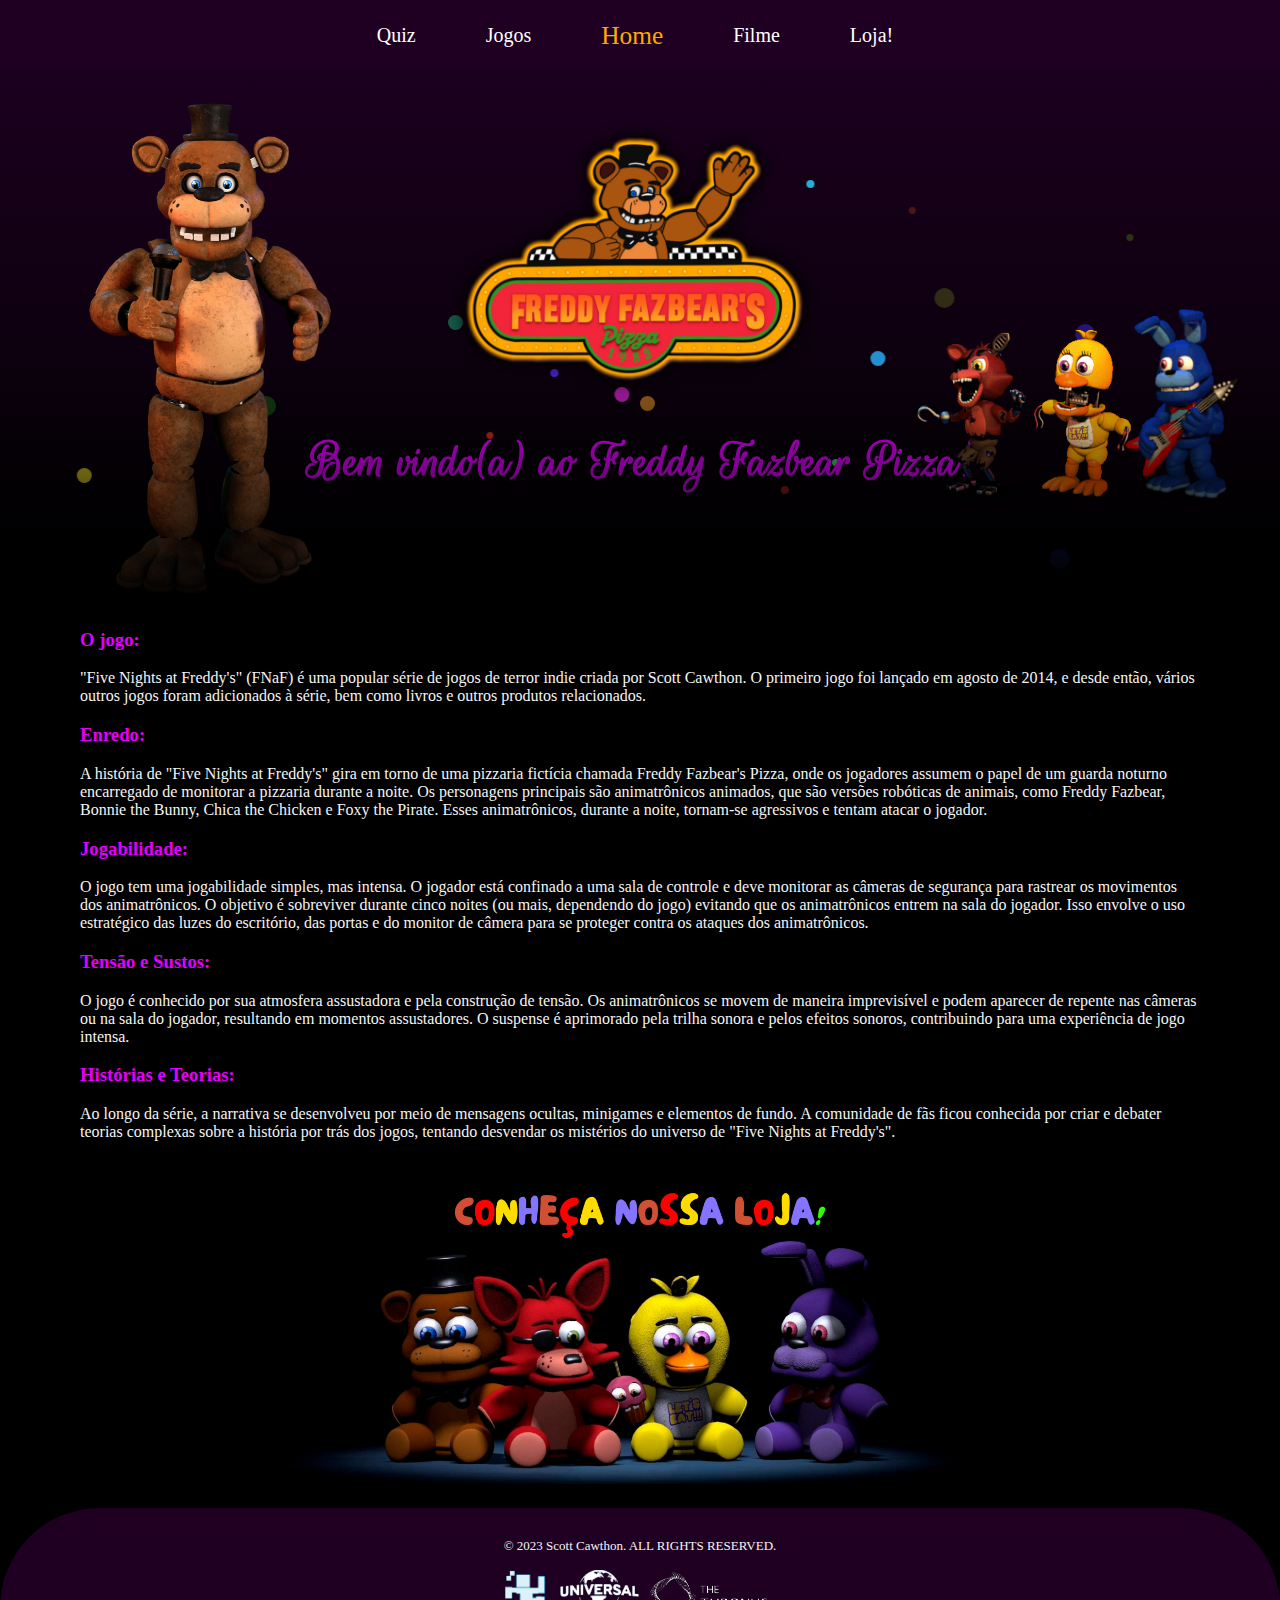
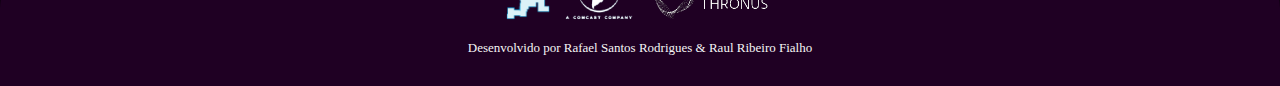
<file: index.html>
<!DOCTYPE html>
<html lang="pt-br">
<head>
    <meta charset="UTF-8">
    <title>Home</title>
    <link rel="stylesheet" href="style.css">
    <link rel="stylesheet" href="particles.css">
    <link rel="stylesheet" href="glitch.css">
    <link rel="shortcut icon" href="midias/icon.png" type="image/x-icon">
</head>

<header>
    <nav> 
        <div class="shake"><a href="quiz.html" id="glitch">Quiz</div></a>
        <div class="shake"><a href="jogos.html" id="glitch">Jogos</div></a>
        <div class="shake"><a href="index.html" id="active">Home</div></a>
        <div class="shake"><a href="filme.html" id="glitch">Filme</div></a>
        <div class="shake"><a href="loja.html" id="glitch">Loja!</div></a>
    </nav>
</header>

<body>
    <div class="blur-mask">
        <div id="particle-container">
            <div class="particle"></div>
            <div class="particle"></div>
            <div class="particle"></div>
            <div class="particle"></div>
            <div class="particle"></div>
            <div class="particle"></div>
            <div class="particle"></div>
            <div class="particle"></div>
            <div class="particle"></div>
            <div class="particle"></div>
            <div class="particle"></div>
            <div class="particle"></div>
            <div class="particle"></div>
            <div class="particle"></div>
            <div class="particle"></div>
            <div class="particle"></div>
            <div class="particle"></div>
            <div class="particle"></div>
            <div class="particle"></div>
            <div class="particle"></div>
            <div class="particle"></div>
            <div class="particle"></div>
            <div class="particle"></div>
            <div class="particle"></div>
            <div class="particle"></div>
            <div class="particle"></div>
            <div class="particle"></div>
            <div class="particle"></div>
            <div class="particle"></div>
            <div class="particle"></div>
        </div>
    
        <div align="center" id="home">
            <img src="midias/letreiro.png" height="300px" id="lethome"> 
            <h1 id="bemvindo">Bem vindo(a) ao Freddy Fazbear Pizza!</h1>
            <img src="midias/bonniedance.gif" height="200px" id="bonniedance">
            <img src="midias/helpydance.gif" height="200px" id="helpydance">
            <img src="midias/foxydance.gif" height="230px" id="foxydance">
            <img src="midias/freddy.webp" height="500px" id="freddy">
        </div>
    </div>

    <div id="conthome">
        <h3>O jogo:</h3>
        <p>"Five Nights at Freddy's" (FNaF) é uma popular série de jogos de terror indie criada por Scott Cawthon. O primeiro jogo foi lançado em agosto de 2014, e desde então, vários outros jogos foram adicionados à série, bem como livros e outros produtos relacionados.</p>
    
        <h3>Enredo:</h3>
        <p>A história de "Five Nights at Freddy's" gira em torno de uma pizzaria fictícia chamada Freddy Fazbear's Pizza, onde os jogadores assumem o papel de um guarda noturno encarregado de monitorar a pizzaria durante a noite. Os personagens principais são animatrônicos animados, que são versões robóticas de animais, como Freddy Fazbear, Bonnie the Bunny, Chica the Chicken e Foxy the Pirate. Esses animatrônicos, durante a noite, tornam-se agressivos e tentam atacar o jogador.</p>
    
        <h3>Jogabilidade:</h3>
        <p>O jogo tem uma jogabilidade simples, mas intensa. O jogador está confinado a uma sala de controle e deve monitorar as câmeras de segurança para rastrear os movimentos dos animatrônicos. O objetivo é sobreviver durante cinco noites (ou mais, dependendo do jogo) evitando que os animatrônicos entrem na sala do jogador. Isso envolve o uso estratégico das luzes do escritório, das portas e do monitor de câmera para se proteger contra os ataques dos animatrônicos.</p>
    
        <h3>Tensão e Sustos:</h3>
        <p>O jogo é conhecido por sua atmosfera assustadora e pela construção de tensão. Os animatrônicos se movem de maneira imprevisível e podem aparecer de repente nas câmeras ou na sala do jogador, resultando em momentos assustadores. O suspense é aprimorado pela trilha sonora e pelos efeitos sonoros, contribuindo para uma experiência de jogo intensa.</p>
    
        <h3>Histórias e Teorias:</h3>
        <p>Ao longo da série, a narrativa se desenvolveu por meio de mensagens ocultas, minigames e elementos de fundo. A comunidade de fãs ficou conhecida por criar e debater teorias complexas sobre a história por trás dos jogos, tentando desvendar os mistérios do universo de "Five Nights at Freddy's".</p>    
        <a href="loja.html"><img src="midias/cute.png" width="100%"></a>
    </div>
</body>

<footer>
    © 2023 Scott Cawthon. ALL RIGHTS RESERVED.<br><br>
    <img src="midias/scott.webp" height="50px"> &nbsp <img src="midias/universal.png" height="50px"> &nbsp <img src="midias/thronus.png" height="50px"><br><br>
    Desenvolvido por Rafael Santos Rodrigues & Raul Ribeiro Fialho
</footer>

</html>
<script src="script.js"></script>
</file>
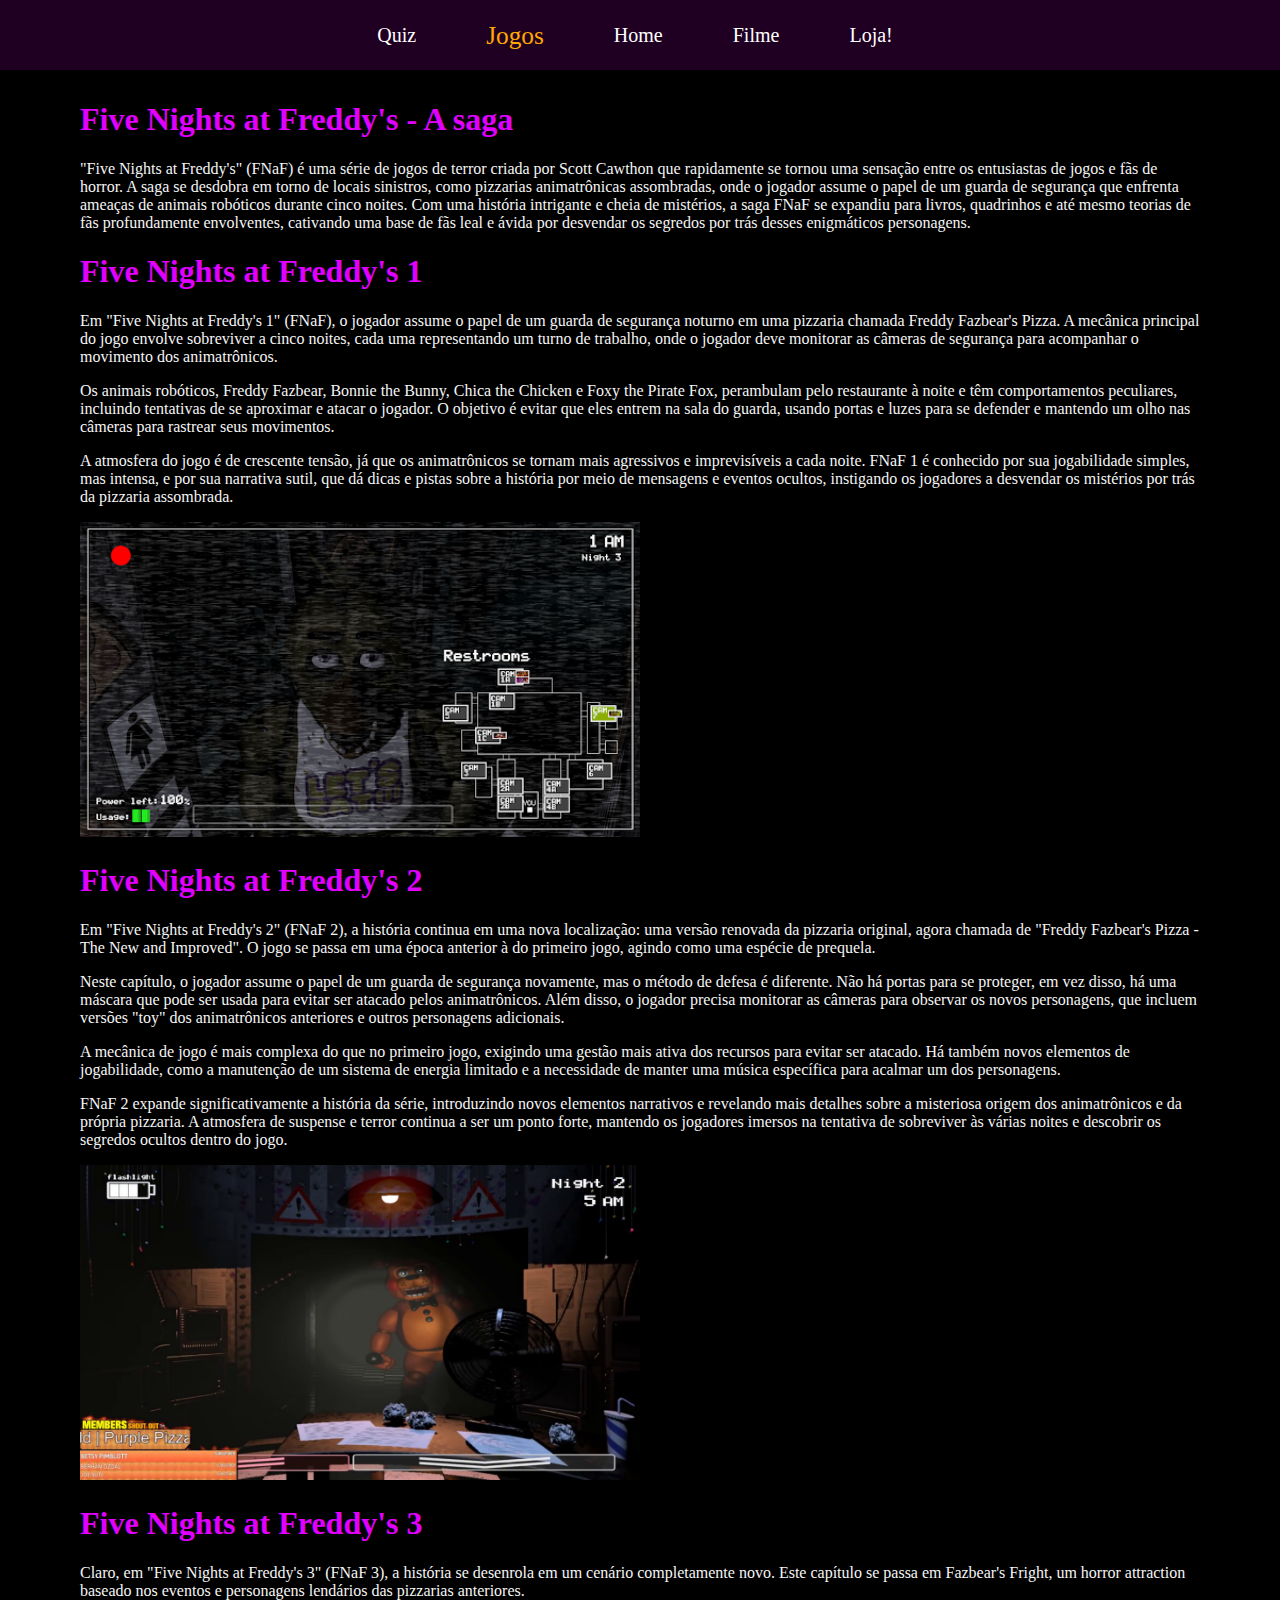
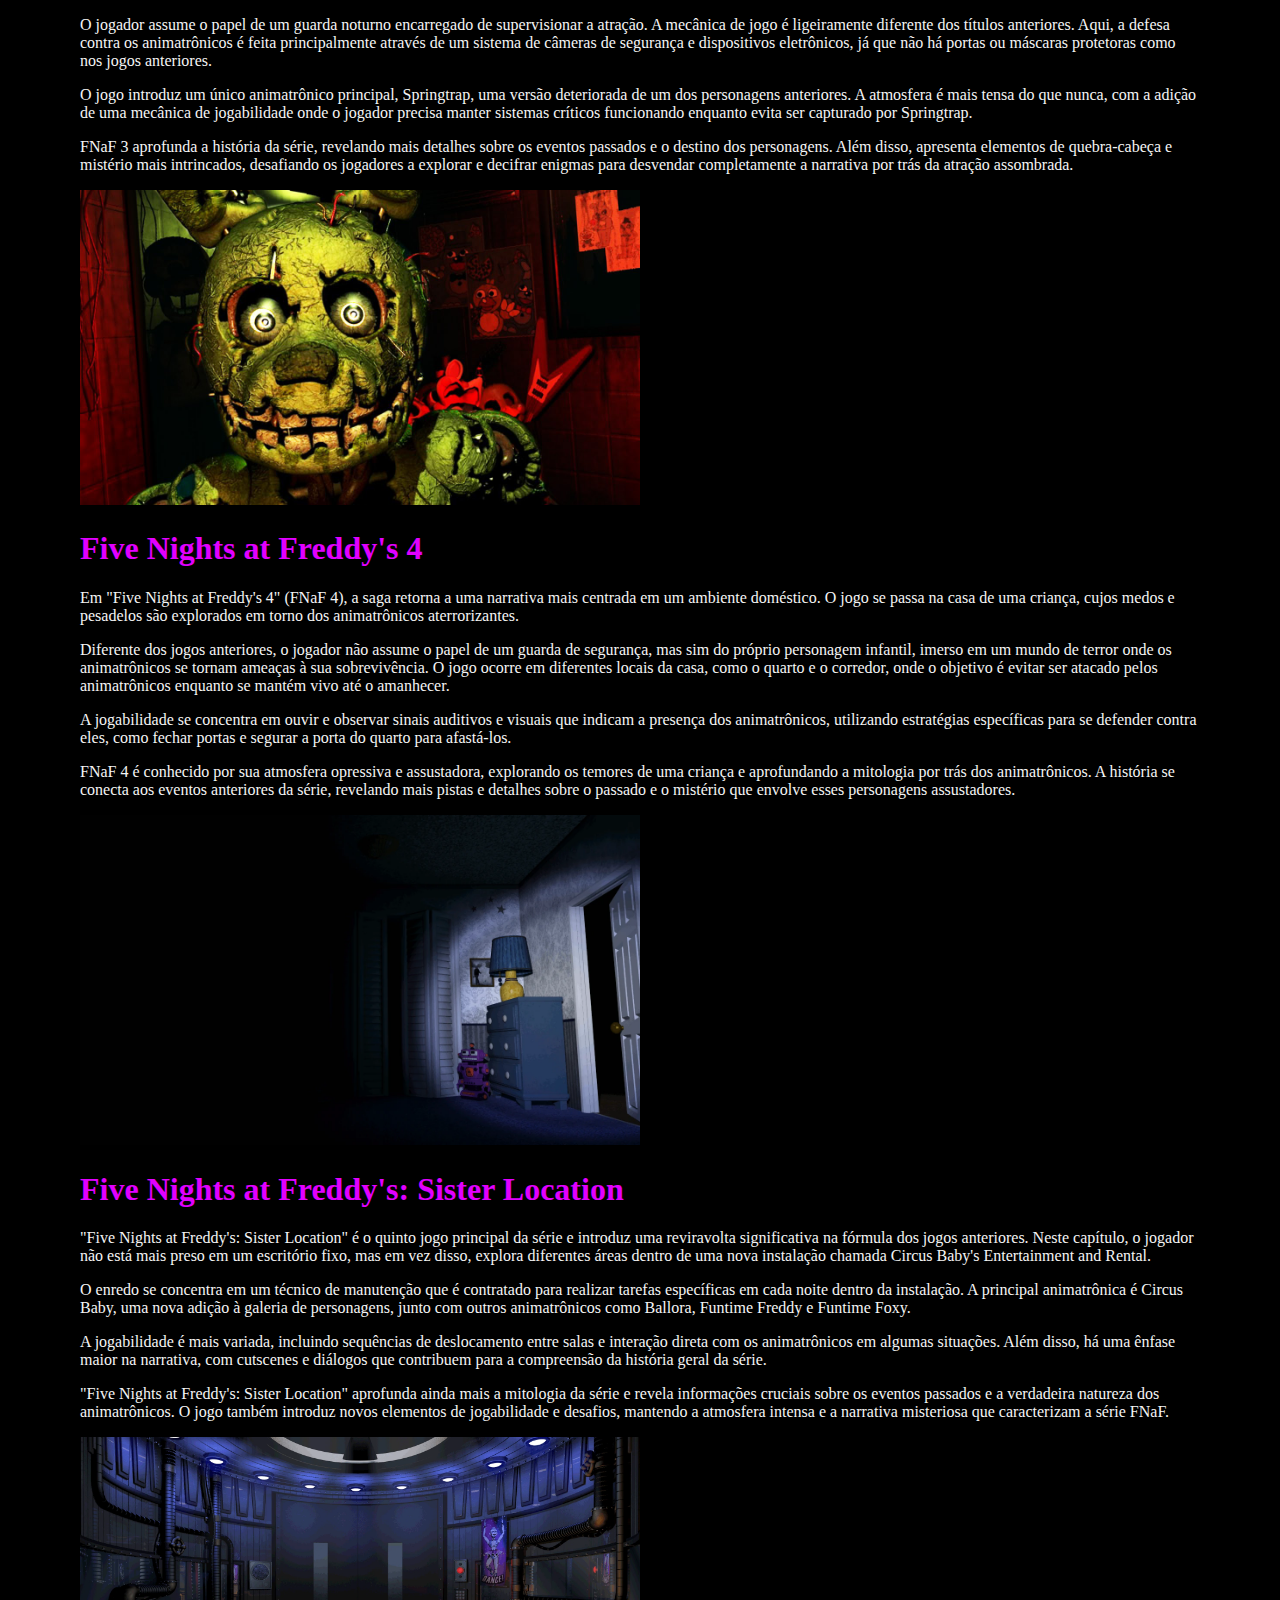
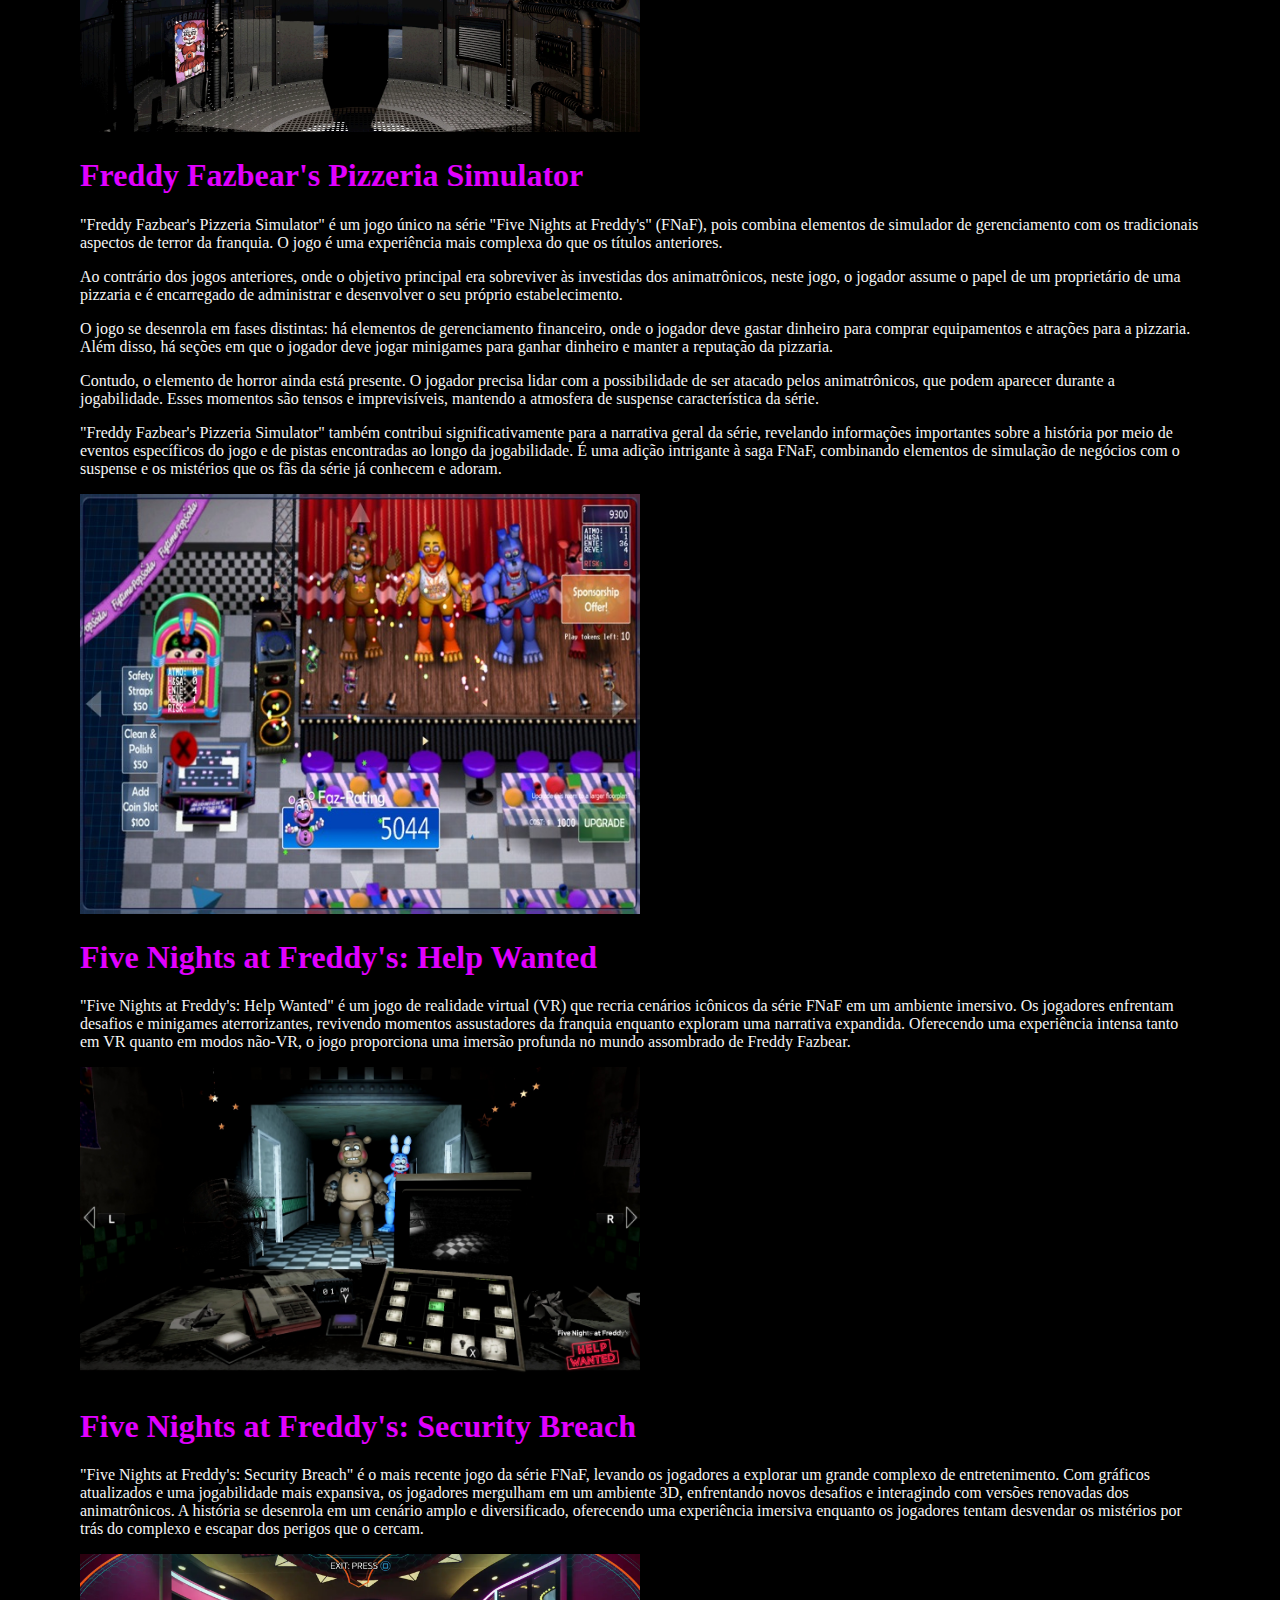
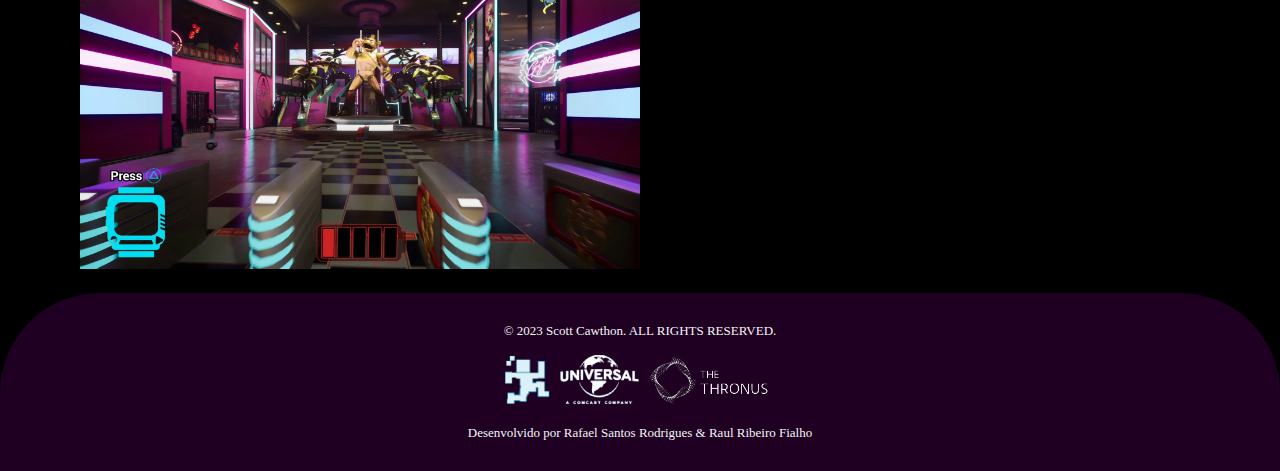
<file: jogos.html>
<!DOCTYPE html>
<html lang="pt-br">
<head>
    <meta charset="UTF-8">
    <title>Jogos</title>
    <link rel="stylesheet" href="style.css">
    <link rel="stylesheet" href="glitch.css">
    <link rel="shortcut icon" href="midias/icon.png" type="image/x-icon">
</head>

<header>
    <nav> 
        <div class="shake"><a href="quiz.html" id="glitch">Quiz</div></a>
        <div class="shake"><a href="jogos.html" id="active">Jogos</div></a>
        <div class="shake"><a href="index.html" id="glitch">Home</div></a>
        <div class="shake"><a href="filme.html" id="glitch">Filme</div></a>
        <div class="shake"><a href="loja.html" id="glitch">Loja!</div></a>
    </nav>
</header>

<body>
    <div id="cont">
        <h1>Five Nights at Freddy's - A saga</h1>
        <p>"Five Nights at Freddy's" (FNaF) é uma série de jogos de terror criada por Scott Cawthon que 
            rapidamente se tornou uma sensação entre os entusiastas de jogos e fãs de horror. A saga se 
            desdobra em torno de locais sinistros, como pizzarias animatrônicas assombradas, onde o jogador 
            assume o papel de um guarda de segurança que enfrenta ameaças de animais robóticos durante cinco 
            noites. Com uma história intrigante e cheia de mistérios, a saga FNaF se expandiu para livros, 
            quadrinhos e até mesmo teorias de fãs profundamente envolventes, cativando uma base de fãs leal 
            e ávida por desvendar os segredos por trás desses enigmáticos personagens.
        </p>

        <h1>Five Nights at Freddy's 1</h1>
        <p>
            Em "Five Nights at Freddy's 1" (FNaF), o jogador assume o papel de um guarda de segurança 
            noturno em uma pizzaria chamada Freddy Fazbear's Pizza. A mecânica principal do jogo envolve 
            sobreviver a cinco noites, cada uma representando um turno de trabalho, onde o jogador deve 
            monitorar as câmeras de segurança para acompanhar o movimento dos animatrônicos.
        </p>
        <p>Os animais robóticos, Freddy Fazbear, Bonnie the Bunny, Chica the Chicken e Foxy the Pirate Fox, 
            perambulam pelo restaurante à noite e têm comportamentos peculiares, incluindo tentativas de se 
            aproximar e atacar o jogador. O objetivo é evitar que eles entrem na sala do guarda, usando portas 
            e luzes para se defender e mantendo um olho nas câmeras para rastrear seus movimentos.
        </p>
        <p>A atmosfera do jogo é de crescente tensão, já que os animatrônicos se tornam mais agressivos e 
            imprevisíveis a cada noite. FNaF 1 é conhecido por sua jogabilidade simples, mas intensa, e por 
            sua narrativa sutil, que dá dicas e pistas sobre a história por meio de mensagens e eventos ocultos, 
            instigando os jogadores a desvendar os mistérios por trás da pizzaria assombrada.
        </p>
        <img src="midias/fnaf1.webp" width="50%">

        <h1>Five Nights at Freddy's 2</h1>
        <p>Em "Five Nights at Freddy's 2" (FNaF 2), a história continua em uma nova localização: uma versão 
            renovada da pizzaria original, agora chamada de "Freddy Fazbear's Pizza - The New and Improved". 
            O jogo se passa em uma época anterior à do primeiro jogo, agindo como uma espécie de prequela.
        </p>
        <p>Neste capítulo, o jogador assume o papel de um guarda de segurança novamente, mas o método de 
            defesa é diferente. Não há portas para se proteger, em vez disso, há uma máscara que pode ser 
            usada para evitar ser atacado pelos animatrônicos. Além disso, o jogador precisa monitorar as 
            câmeras para observar os novos personagens, que incluem versões "toy" dos animatrônicos 
            anteriores e outros personagens adicionais.
        </p>
        <p>A mecânica de jogo é mais complexa do que no primeiro jogo, exigindo uma gestão mais ativa dos 
            recursos para evitar ser atacado. Há também novos elementos de jogabilidade, como a manutenção 
            de um sistema de energia limitado e a necessidade de manter uma música específica para acalmar um dos personagens.
        </p>
        <p>FNaF 2 expande significativamente a história da série, introduzindo novos elementos narrativos e 
            revelando mais detalhes sobre a misteriosa origem dos animatrônicos e da própria pizzaria. 
            A atmosfera de suspense e terror continua a ser um ponto forte, mantendo os jogadores imersos na 
            tentativa de sobreviver às várias noites e descobrir os segredos ocultos dentro do jogo.
        </p>
        <img src="midias/fnaf2.jpg" width="50%">

        <h1>Five Nights at Freddy's 3</h1>
        <p>Claro, em "Five Nights at Freddy's 3" (FNaF 3), a história se desenrola em um cenário completamente novo. 
            Este capítulo se passa em Fazbear's Fright, um horror attraction baseado nos eventos e personagens 
            lendários das pizzarias anteriores.
        </p>
        <p>O jogador assume o papel de um guarda noturno encarregado de supervisionar a atração. A mecânica de jogo 
            é ligeiramente diferente dos títulos anteriores. Aqui, a defesa contra os animatrônicos é feita 
            principalmente através de um sistema de câmeras de segurança e dispositivos eletrônicos, já que não 
            há portas ou máscaras protetoras como nos jogos anteriores.
        </p>
        <p>O jogo introduz um único animatrônico principal, Springtrap, uma versão deteriorada de um dos personagens 
            anteriores. A atmosfera é mais tensa do que nunca, com a adição de uma mecânica de jogabilidade onde o 
            jogador precisa manter sistemas críticos funcionando enquanto evita ser capturado por Springtrap.
        </p>
        <p>FNaF 3 aprofunda a história da série, revelando mais detalhes sobre os eventos passados e o destino dos personagens. 
            Além disso, apresenta elementos de quebra-cabeça e mistério mais intrincados, desafiando os jogadores a 
            explorar e decifrar enigmas para desvendar completamente a narrativa por trás da atração assombrada.
        </p>
        <img src="midias/fnaf3.jpg" width="50%">

        <h1>Five Nights at Freddy's 4</h1>
        <p>Em "Five Nights at Freddy's 4" (FNaF 4), a saga retorna a uma narrativa mais centrada em um ambiente doméstico. O 
            jogo se passa na casa de uma criança, cujos medos e pesadelos são explorados em torno dos animatrônicos aterrorizantes.
        </p>
        <p>Diferente dos jogos anteriores, o jogador não assume o papel de um guarda de segurança, mas sim do próprio personagem infantil, 
            imerso em um mundo de terror onde os animatrônicos se tornam ameaças à sua sobrevivência. O jogo ocorre em diferentes locais 
            da casa, como o quarto e o corredor, onde o objetivo é evitar ser atacado pelos animatrônicos enquanto se mantém vivo até o amanhecer.
        </p>
        <p>A jogabilidade se concentra em ouvir e observar sinais auditivos e visuais que indicam a presença dos animatrônicos, 
            utilizando estratégias específicas para se defender contra eles, como fechar portas e segurar a porta do quarto para afastá-los.
        </p>
        <p>FNaF 4 é conhecido por sua atmosfera opressiva e assustadora, explorando os temores de uma criança e 
            aprofundando a mitologia por trás dos animatrônicos. A história se conecta aos eventos anteriores da série, 
            revelando mais pistas e detalhes sobre o passado e o mistério que envolve esses personagens assustadores.
        </p>
        <img src="midias/fnaf4.webp" width="50%">

        <h1>Five Nights at Freddy's: Sister Location</h1>
        <p>"Five Nights at Freddy's: Sister Location" é o quinto jogo principal da série e introduz uma reviravolta 
            significativa na fórmula dos jogos anteriores. Neste capítulo, o jogador não está mais preso em um 
            escritório fixo, mas em vez disso, explora diferentes áreas dentro de uma nova instalação chamada Circus Baby's Entertainment and Rental.
        </p>
        <p>O enredo se concentra em um técnico de manutenção que é contratado para realizar tarefas específicas em cada 
            noite dentro da instalação. A principal animatrônica é Circus Baby, uma nova adição à galeria de personagens, 
            junto com outros animatrônicos como Ballora, Funtime Freddy e Funtime Foxy.
        </p>
        <p>A jogabilidade é mais variada, incluindo sequências de deslocamento entre salas e interação direta com os 
            animatrônicos em algumas situações. Além disso, há uma ênfase maior na narrativa, com cutscenes e diálogos 
            que contribuem para a compreensão da história geral da série.
        </p>
        <p>"Five Nights at Freddy's: Sister Location" aprofunda ainda mais a mitologia da série e revela informações 
            cruciais sobre os eventos passados e a verdadeira natureza dos animatrônicos. O jogo também introduz novos 
            elementos de jogabilidade e desafios, mantendo a atmosfera intensa e a narrativa misteriosa que caracterizam a série FNaF.
        </p>
        <img src="midias/sister.webp" width="50%">

        <h1>Freddy Fazbear's Pizzeria Simulator</h1>
        <p>"Freddy Fazbear's Pizzeria Simulator" é um jogo único na série "Five Nights at Freddy's" (FNaF), pois combina elementos de 
            simulador de gerenciamento com os tradicionais aspectos de terror da franquia. O jogo é uma experiência mais complexa 
            do que os títulos anteriores.
        </p>
        <p>Ao contrário dos jogos anteriores, onde o objetivo principal era sobreviver às investidas dos animatrônicos, neste jogo, o jogador 
            assume o papel de um proprietário de uma pizzaria e é encarregado de administrar e desenvolver o seu próprio estabelecimento.
        </p>
        <p>O jogo se desenrola em fases distintas: há elementos de gerenciamento financeiro, onde o jogador deve gastar dinheiro para 
            comprar equipamentos e atrações para a pizzaria. Além disso, há seções em que o jogador deve jogar minigames para ganhar 
            dinheiro e manter a reputação da pizzaria.
        </p>
        <p>Contudo, o elemento de horror ainda está presente. O jogador precisa lidar com a possibilidade de ser atacado pelos 
            animatrônicos, que podem aparecer durante a jogabilidade. Esses momentos são tensos e imprevisíveis, mantendo a 
            atmosfera de suspense característica da série.
        </p>
        <p>"Freddy Fazbear's Pizzeria Simulator" também contribui significativamente para a narrativa geral da série, 
            revelando informações importantes sobre a história por meio de eventos específicos do jogo e de pistas 
            encontradas ao longo da jogabilidade. É uma adição intrigante à saga FNaF, combinando elementos de simulação 
            de negócios com o suspense e os mistérios que os fãs da série já conhecem e adoram.
        </p>
        <img src="midias/simulator.jpg" width="50%">

        <h1>Five Nights at Freddy's: Help Wanted</h1>
        <p>"Five Nights at Freddy's: Help Wanted" é um jogo de realidade virtual (VR) que recria cenários icônicos da série 
            FNaF em um ambiente imersivo. Os jogadores enfrentam desafios e minigames aterrorizantes, revivendo momentos 
            assustadores da franquia enquanto exploram uma narrativa expandida. Oferecendo uma experiência intensa tanto em 
            VR quanto em modos não-VR, o jogo proporciona uma imersão profunda no mundo assombrado de Freddy Fazbear.
        </p>
        <img src="midias/wanted.png" width="50%">

        <h1>Five Nights at Freddy's: Security Breach</h1>
        <p>"Five Nights at Freddy's: Security Breach" é o mais recente jogo da série FNaF, levando os jogadores a explorar 
            um grande complexo de entretenimento. Com gráficos atualizados e uma jogabilidade mais expansiva, os jogadores 
            mergulham em um ambiente 3D, enfrentando novos desafios e interagindo com versões renovadas dos animatrônicos. 
            A história se desenrola em um cenário amplo e diversificado, oferecendo uma experiência imersiva enquanto os 
            jogadores tentam desvendar os mistérios por trás do complexo e escapar dos perigos que o cercam.
        </p>
        <img src="midias/security.webp" width="50%">
    </div>
</body>

<footer>
    © 2023 Scott Cawthon. ALL RIGHTS RESERVED.<br><br>
    <img src="midias/scott.webp" height="50px"> &nbsp <img src="midias/universal.png" height="50px"> &nbsp <img src="midias/thronus.png" height="50px"><br><br>
    Desenvolvido por Rafael Santos Rodrigues & Raul Ribeiro Fialho
</footer>

</html>
<script src="script.js"></script>
</file>
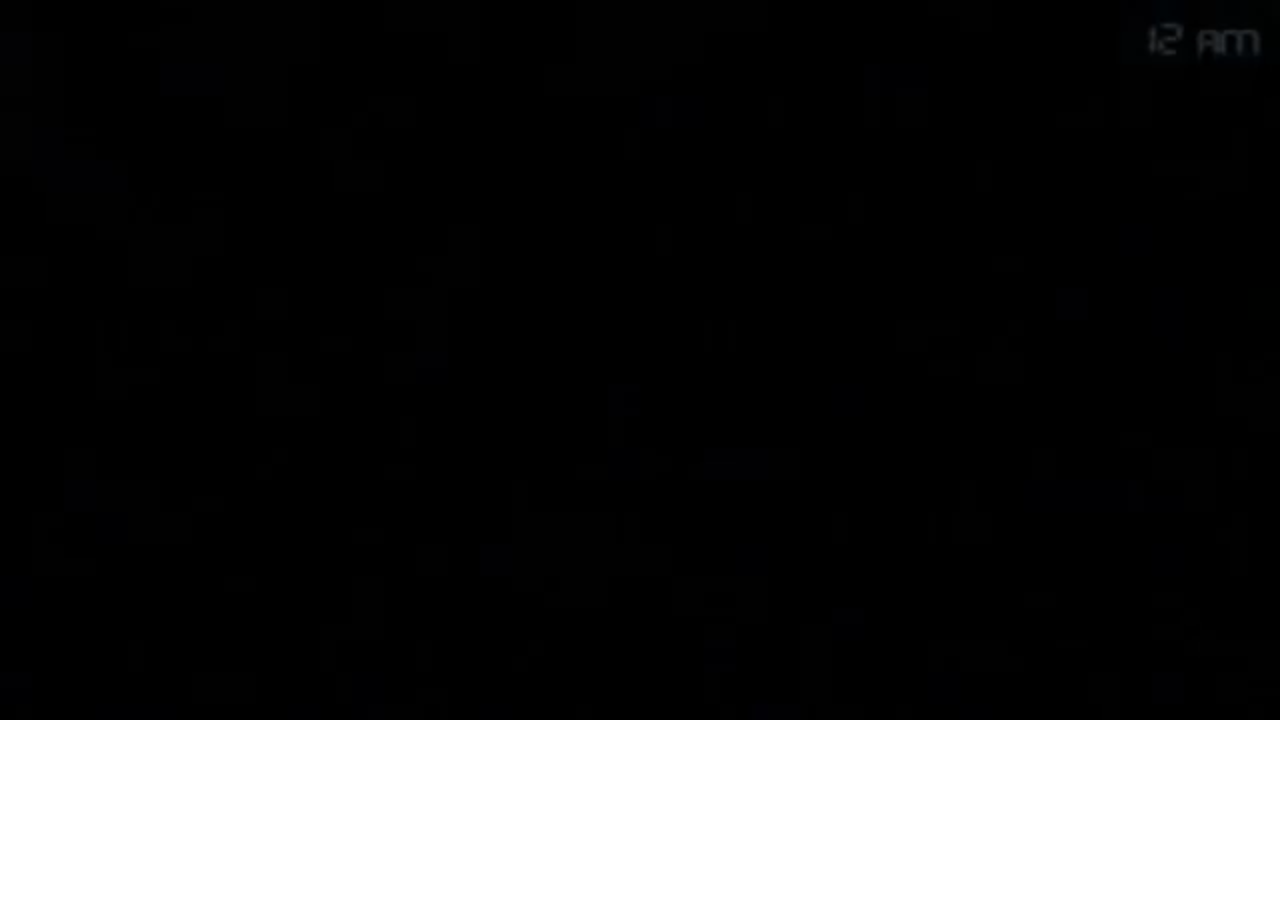
<file: jump.html>
<!DOCTYPE html>
<html>
<style>
    *, html, body {
        margin: 0;
        padding: 0;
        overflow: hidden;
    }
    video {
        width: 100%;
        height: 100%;
    }
</style>
<body>
    <div id="jumpscare"></div>

    <script>
        function randomizar() {
          var videoAleatorio = Math.floor(Math.random() * 7) + 1;
          var videoElement = document.createElement('video');
          videoElement.setAttribute('autoplay', 'true');
          videoElement.setAttribute('width', '100%');
          videoElement.setAttribute('height', '100%');

          var sourceElement = document.createElement('source');
          sourceElement.setAttribute('src', 'midias/jumps/' + videoAleatorio + '.mp4');
          sourceElement.setAttribute('type', 'video/mp4');
          
          videoElement.appendChild(sourceElement);
          
          var container = document.getElementById('jumpscare');
          container.appendChild(videoElement);
        }
        randomizar();
    </script>
</body>
</html>
</file>
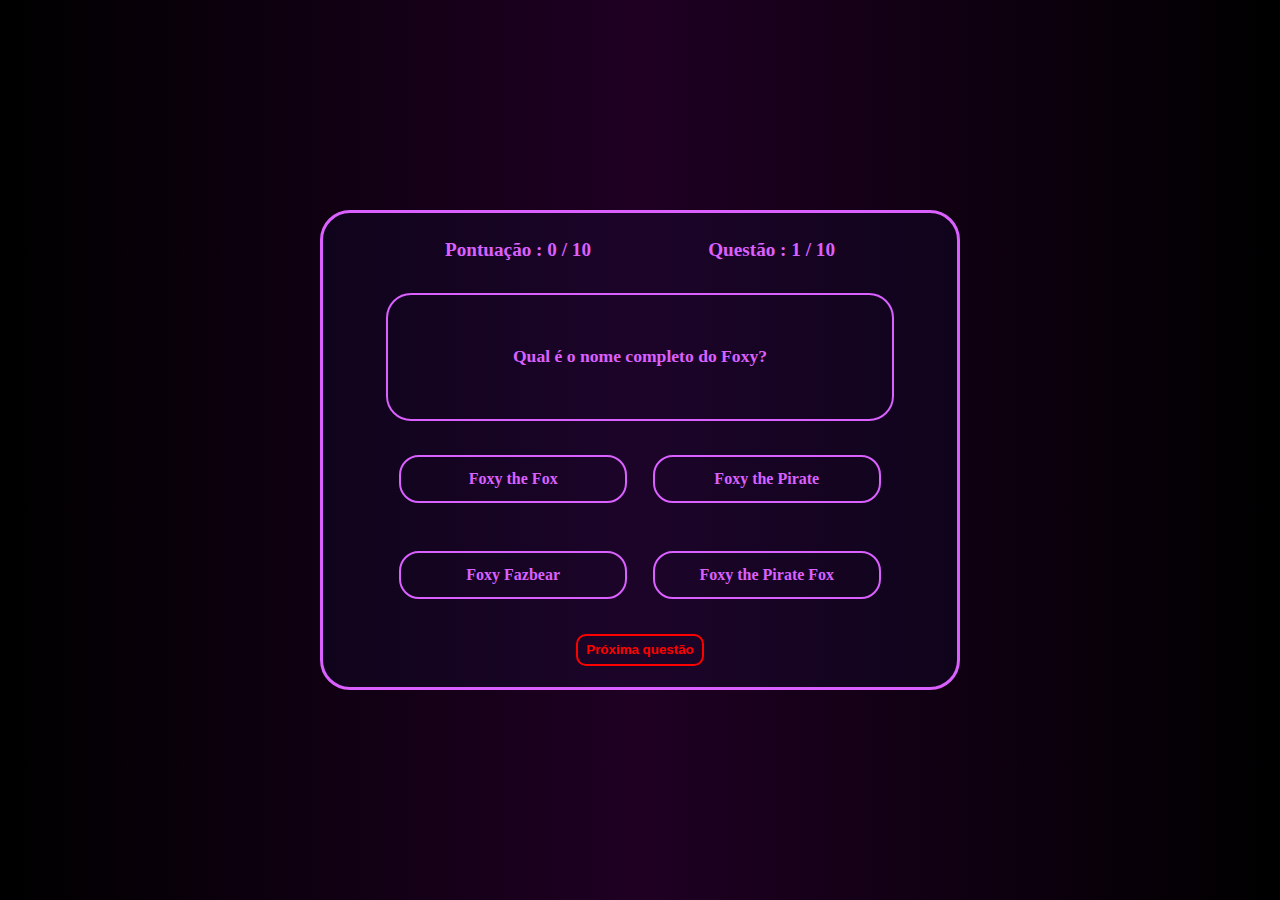
<file: popquiz.html>
<Link rel="stylesheet" href="quiz.css">
<meta charset="UTF-8">
<link rel="shortcut icon" href="midias/icon.png" type="image/x-icon">
<title>Quiz</title>
<body onload="NextQuestion(0)">
    <main>
        <div class="modal-container" id="score-modal">
            <div class="modal-content-container">
                <h1>Parabéns, Quiz completado!</h1>
                <div class="grade-details">
                    <p>Tentativas : 10</p>
                    <p>Respostas erradas : <span id="wrong-answers"></span></p>
                    <p>Respostas Certas : <span id="right-answers"></span></p>
                    <p>Aproveitamento : <span id="grade-percentage"></span>%</p>
                    <p><span id="remarks"></span></p>
                </div>
                <div class="modal-button-container">
                    <a href="quiz.html"><button>Sair</button></a>
                    <button class="modal-button-container" id="enviarEmail">Enviar resultado</button>
                </div>
            </div>
        </div>

        <div class="game-quiz-container">
            <div class="game-details-container">
                <h1>Pontuação : <span id="player-score"></span> / 10</h1>
                <h1> Questão : <span id="question-number"></span> / 10</h1>
            </div>
            <div class="game-question-container">
                <h1 id="display-question"></h1>
            </div>
            <div class="game-options-container">
                <div class="modal-container" id="option-modal">
                    <div class="modal-content-container">
                        <h1>Por favor, selecione uma opção</h1>
                        <div class="modal-button-container">
                            <button onclick="closeOptionModal()">Continuar</button>
                        </div>
                    </div>
                </div>

                <span>
                    <input type="radio" id="option-one" name="option" class="radio" value="optionA" />
                    <label for="option-one" class="option" id="option-one-label"></label>
                </span>

                <span>
                    <input type="radio" id="option-two" name="option" class="radio" value="optionB" />
                    <label for="option-two" class="option" id="option-two-label"></label>
                </span>

                <span>
                    <input type="radio" id="option-three" name="option" class="radio" value="optionC" />
                    <label for="option-three" class="option" id="option-three-label"></label>
                </span>

                <span>
                    <input type="radio" id="option-four" name="option" class="radio" value="optionD" />
                    <label for="option-four" class="option" id="option-four-label"></label>
                </span>
            </div>

            <div class="next-button-container">
                <button onclick="handleNextQuestion()">Próxima questão</button>
            </div>
        </div>
    </main>
    <script src="quiz.js"></script>
</body>
</file>
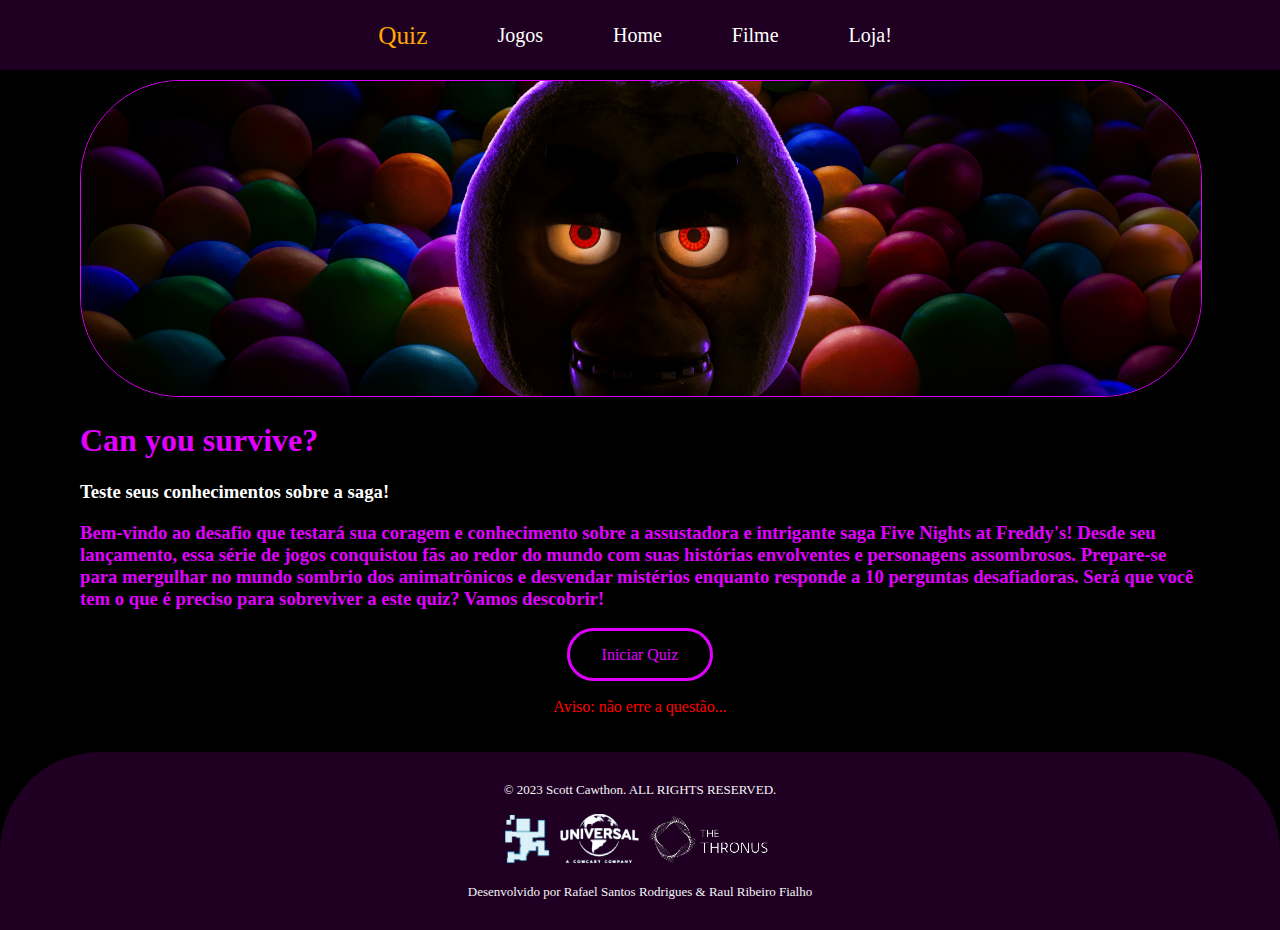
<file: quiz.html>
<!DOCTYPE html>
<html lang="pt-br">
<head>
    <meta charset="UTF-8">
    <title>Quiz</title>
    <link rel="stylesheet" href="style.css">
    <link rel="stylesheet" href="glitch.css">
    <link rel="shortcut icon" href="midias/icon.png" type="image/x-icon">
</head>

<header>
    <nav> 
        <div class="shake"><a href="quiz.html" id="active">Quiz</div></a>
        <div class="shake"><a href="jogos.html" id="glitch">Jogos</div></a>
        <div class="shake"><a href="index.html" id="glitch">Home</div></a>
        <div class="shake"><a href="filme.html" id="glitch">Filme</div></a>
        <div class="shake"><a href="loja.html" id="glitch">Loja!</div></a>
    </nav>
</header>

<body>
    <div id="cont">
        <img src="midias/quizchica.jpg" width="100%" id="imgquiz">
        <h1 style="color: #e100ff;">Can you survive?</h1>
        <h3 style="color: white;">Teste seus conhecimentos sobre a saga!</h3>
        <h3>Bem-vindo ao desafio que testará sua coragem e conhecimento sobre a assustadora e intrigante saga Five Nights at Freddy's! 
            Desde seu lançamento, essa série de jogos conquistou fãs ao redor do mundo com suas histórias envolventes e personagens assombrosos. 
            Prepare-se para mergulhar no mundo sombrio dos animatrônicos e desvendar mistérios enquanto responde a 10 perguntas desafiadoras. 
            Será que você tem o que é preciso para sobreviver a este quiz? Vamos descobrir!</h3><br>
        <center><a href="popquiz.html" class="botaoquiz">Iniciar Quiz</a><br><br>
        <p style="color: red;">Aviso: não erre a questão...</p></center>
    </div>
</body>

<footer>
    © 2023 Scott Cawthon. ALL RIGHTS RESERVED.<br><br>
    <img src="midias/scott.webp" height="50px"> &nbsp <img src="midias/universal.png" height="50px"> &nbsp <img src="midias/thronus.png" height="50px"><br><br>
    Desenvolvido por Rafael Santos Rodrigues & Raul Ribeiro Fialho
</footer>

</html>
<script src="script.js"></script>
</file>
<file: style.css>
@import url('https://fonts.googleapis.com/css2?family=Rouge+Script&display=swap');

.blur-mask {
    overflow: hidden; 
    position: relative;
    z-index: 0;
    -webkit-mask-image: linear-gradient(to bottom, black 60%,transparent 98%);
    mask-image: linear-gradient(to bottom, black 60%,transparent 98%);
}
body {
    background-color: black;
    color: whitesmoke;
    margin: 0;
    overflow-x: hidden;
}
#conthome {
    padding-left: 80px;
    padding-right: 80px;
    padding-bottom: 20px;
}
#cont {
    padding-top: 80px;
    padding-left: 80px;
    padding-right: 80px;
    padding-bottom: 20px;
}
h1, h3 {
    color: #e100ff;
}
header nav {
    height: 20px;
    background-color: rgb(31, 0, 35);
    padding: 20px;
    position: fixed;
    width: 100%;
    height: 30px;
    display: flex;
    align-items: center;
    justify-content: center;
    z-index: 1000;
}
header nav a {
    text-decoration: none;
    padding: 10px;
    margin-right: 50px;
    font-size: 15pt;
    height: 20px;
    text-align: center;
    transition: 300ms;
}
header nav a:hover {
    color: white;
    transform: scale(1.2);
    transition: 300ms;
}
footer {
    border-top-right-radius: 100px;
    border-top-left-radius: 100px;
    font-size: small;
    padding: 30px;
    background-color: rgb(31, 0, 35);
    text-align: center;
}
#active {
    color: #ffa900;
    font-size: 19pt;
}
#home {
    padding-top: 210px;
    background: rgb(0,0,0);
    background: linear-gradient(0deg, black 0%, rgb(31, 0, 35));
    height: 400px;
    z-index: 100;
}
#lethome {
    position: relative;
    top: -100px;
}
#bemvindo {
    font-family: Rouge Script;
    font-size: 40pt;
    position: relative;
    top: -120px;
}
#bonniedance { 
    position: absolute;
    bottom: 110px;
    right: 40px;
}
#helpydance { 
    position: absolute;
    bottom: 100px;
    right: 110px;
}
#foxydance { 
    position: absolute;
    bottom: 95px;
    right: 190px;
}
#freddy {
    position: absolute;
    bottom: 10px;
    left: 80px;
}

#oferta {
    width: 100%;
}
#produtosgerais {
    display: flex;
    justify-content: center;
    align-items: stretch;
}
#produtosgerais img {
    border: none;
    border-radius: 0;
    border-radius: 10px;
}
#itemprod {
    padding: 20px;
    border: 2px solid rgb(31, 0, 35);
    margin: 10px;
    border-radius: 50px;
    width: 80%;
    text-align: center;
}
#intemprod h3 {
    color: white;
}
.box {
    width: 40%;
    margin: 0 auto;
    border-radius: 20px/50px;
    background-clip: padding-box;
    text-align: center; 
}
#popdesc .buttonpop {
    background-color: #e100ff;
    width: 100%;
    font-size: 13pt;
    padding: 5px;
    color: #fff;
    border-radius: 20px/50px;
    text-decoration: none;
    cursor: pointer;
    transition: all 0.3s ease-out;
}
#popdesc .buttonpop:hover {
    background: #362400;
}
.overlay {
    position: fixed;
    bottom: 0;
    top: 0;
    left: 0;
    right: 0;
    background: rgba(0, 0, 0, 0.80);
    transition: opacity 500ms;
    visibility: hidden;
    opacity: 0;
    display: flex;
    align-items: center;
    justify-content: center;
}
.overlay:target {
    visibility: visible;
    opacity: 1;
}
.popup {
    padding: 20px;
    margin-top: 50px;
    background: #fff;
    border-radius: 20px;
    width: 30%;
    position: relative;
    transition: all 2s ease-in-out;
}
.popup h2 {
    margin-top: 0;
    color: #333;
    font-family: Tahoma, Arial, sans-serif;
}
.popup .close {
    position: absolute;
    top: 20px;
    right: 30px;
    transition: all 200ms;
    font-size: 30px;
    font-weight: bold;
    text-decoration: none;
    color: #333;
}
.popup .close:hover {
    color: #06D85F;
}
.popup .content {
    max-height: 30%;
    overflow: auto;
}
@media screen and (max-width: 700px){
    .box{
      width: 70%;
    }
    .popup{
      width: 70%;
    }
}
.content {
    text-align: justify;
}

#trailer {
    width: 100%;
    -webkit-mask-image: linear-gradient(to bottom,black 0%,transparent 90%);
    mask-image: linear-gradient(to bottom,black 0%,transparent 90%);
}
.dentro {
    position: absolute;
    bottom: 0px;
    color: #f1f1f1;
    width: 100%;
    padding: 20px;
}
#pause {
    font-size: 20px;
    border: 0;
    background: none;
    color: #fff;
    cursor: pointer;
    float: right;
    margin-right: 50px;
    margin-top: -50px;
}
#mute {
    font-size: 30px;
    border: 0;
    background: none;
    color: #fff;
    cursor: pointer;
    width: 30px;
}
.volume-chooser {
    color: #dedede;
    float: right;
    margin-right: 100px;
    margin-top: -55px;
}
.volume-chooser:hover .volume-control {
    display: block;
}
.volume-control {
    position: absolute;
    bottom: 55pt;
    right: 115px;
    display: none;
    width: 40px;
}
.volume-control .volume {
    appearance: slider-vertical;
    width: 35px;
}
.volume-control .volume::-webkit-slider-runnable-track {
    background-color: #1f0023;
    border-radius: 50px;
}
.botaoquiz	{
	background-color: black;
	width: 15%;
	border: 3px solid #e100ff;
	border-radius: 100px;
  	color: #e100ff;
 	padding: 15px 32px;
 	text-align: center;
 	text-decoration: none;
 	font-size: 16px;
  	margin: 4px 2px;
  	cursor: pointer;
    transition: 500ms;
}
.botaoquiz:hover{
    background-color: rgb(94, 1, 94);
    transition: 500ms;
}
#imgquiz {
    border: 1px solid #e100ff;
    border-radius: 100px;
}
</file>
<file: particles.css>
.particle {
    position: absolute;
    border-radius: 50%;
  }
  @keyframes particle-animation-1 {
    100% {
      transform: translate3d(13vw, 40vh, 52px);
    }
  }
  .particle:nth-child(1) {
    animation: particle-animation-1 20s infinite;
    opacity: 0.83;
    height: 20px;
    width: 20px;
    animation-delay: -0.2s;
    transform: translate3d(48vw, 35vh, 11px);
    background: #d92647;
  }
  @keyframes particle-animation-2 {
    100% {
      transform: translate3d(28vw, 70vh, 79px);
    }
  }
  .particle:nth-child(2) {
    animation: particle-animation-2 20s infinite;
    opacity: 0.96;
    height: 15px;
    width: 15px;
    animation-delay: -0.4s;
    transform: translate3d(68vw, 39vh, 81px);
    background: #2697d9;
  }
  @keyframes particle-animation-3 {
    100% {
      transform: translate3d(74vw, 27vh, 97px);
    }
  }
  .particle:nth-child(3) {
    animation: particle-animation-3 20s infinite;
    opacity: 0.78;
    height: 20px;
    width: 20px;
    animation-delay: -0.6s;
    transform: translate3d(24vw, 83vh, 54px);
    background: #9d26d9;
  }
  @keyframes particle-animation-4 {
    100% {
      transform: translate3d(76vw, 81vh, 74px);
    }
  }
  .particle:nth-child(4) {
    animation: particle-animation-4 20s infinite;
    opacity: 0.24;
    height: 7px;
    width: 7px;
    animation-delay: -0.8s;
    transform: translate3d(88vw, 26vh, 97px);
    background: #80d926;
  }
  @keyframes particle-animation-5 {
    100% {
      transform: translate3d(59vw, 49vh, 67px);
    }
  }
  .particle:nth-child(5) {
    animation: particle-animation-5 20s infinite;
    opacity: 0.64;
    height: 8px;
    width: 8px;
    animation-delay: -1s;
    transform: translate3d(61vw, 54vh, 4px);
    background: #d93226;
  }
  @keyframes particle-animation-6 {
    100% {
      transform: translate3d(41vw, 72vh, 49px);
    }
  }
  .particle:nth-child(6) {
    animation: particle-animation-6 20s infinite;
    opacity: 0.79;
    height: 15px;
    width: 15px;
    animation-delay: -1.2s;
    transform: translate3d(48vw, 43vh, 15px);
    background: #d926d0;
  }
  @keyframes particle-animation-7 {
    100% {
      transform: translate3d(7vw, 46vh, 63px);
    }
  }
  .particle:nth-child(7) {
    animation: particle-animation-7 20s infinite;
    opacity: 0.4;
    height: 15px;
    width: 15px;
    animation-delay: -1.4s;
    transform: translate3d(35vw, 35vh, 31px);
    background: #26d99a;
  }
  @keyframes particle-animation-8 {
    100% {
      transform: translate3d(67vw, 83vh, 37px);
    }
  }
  .particle:nth-child(8) {
    animation: particle-animation-8 20s infinite;
    opacity: 0.26;
    height: 20px;
    width: 20px;
    animation-delay: -1.6s;
    transform: translate3d(20vw, 44vh, 76px);
    background: #2cd926;
  }
  @keyframes particle-animation-9 {
    100% {
      transform: translate3d(42vw, 7vh, 33px);
    }
  }
  .particle:nth-child(9) {
    animation: particle-animation-9 20s infinite;
    opacity: 0.3;
    height: 7px;
    width: 7px;
    animation-delay: -1.8s;
    transform: translate3d(71vw, 23vh, 67px);
    background: #d94726;
  }
  @keyframes particle-animation-10 {
    100% {
      transform: translate3d(52vw, 89vh, 47px);
    }
  }
  .particle:nth-child(10) {
    animation: particle-animation-10 20s infinite;
    opacity: 0.67;
    height: 15px;
    width: 15px;
    animation-delay: -2s;
    transform: translate3d(50vw, 44vh, 90px);
    background: #d98b26;
  }
  @keyframes particle-animation-11 {
    100% {
      transform: translate3d(73vw, 82vh, 1px);
    }
  }
  .particle:nth-child(11) {
    animation: particle-animation-11 20s infinite;
    opacity: 0.43;
    height: 20px;
    width: 20px;
    animation-delay: -2.2s;
    transform: translate3d(82vw, 61vh, 66px);
    background: #263ed9;
  }
  @keyframes particle-animation-12 {
    100% {
      transform: translate3d(86vw, 68vh, 87px);
    }
  }
  .particle:nth-child(12) {
    animation: particle-animation-12 20s infinite;
    opacity: 0.49;
    height: 6px;
    width: 6px;
    animation-delay: -2.4s;
    transform: translate3d(89vw, 66vh, 51px);
    background: #26d9ac;
  }
  @keyframes particle-animation-13 {
    100% {
      transform: translate3d(63vw, 82vh, 26px);
    }
  }
  .particle:nth-child(13) {
    animation: particle-animation-13 20s infinite;
    opacity: 0.97;
    height: 15px;
    width: 15px;
    animation-delay: -2.6s;
    transform: translate3d(37vw, 34vh, 72px);
    background: #26d9b8;
  }
  @keyframes particle-animation-14 {
    100% {
      transform: translate3d(31vw, 48vh, 16px);
    }
  }
  .particle:nth-child(14) {
    animation: particle-animation-14 20s infinite;
    opacity: 0.14;
    height: 15px;
    width: 15px;
    animation-delay: -2.8s;
    transform: translate3d(32vw, 84vh, 21px);
    background: #a9d926;
  }
  @keyframes particle-animation-15 {
    100% {
      transform: translate3d(33vw, 51vh, 25px);
    }
  }
  .particle:nth-child(15) {
    animation: particle-animation-15 20s infinite;
    opacity: 0.99;
    height: 8px;
    width: 8px;
    animation-delay: -3s;
    transform: translate3d(63vw, 20vh, 22px);
    background: #26b2d9;
  }
  @keyframes particle-animation-16 {
    100% {
      transform: translate3d(50vw, 42vh, 16px);
    }
  }
  .particle:nth-child(16) {
    animation: particle-animation-16 20s infinite;
    opacity: 0.53;
    height: 20px;
    width: 20px;
    animation-delay: -3.2s;
    transform: translate3d(84vw, 36vh, 92px);
    background: #3e26d9;
  }
  @keyframes particle-animation-17 {
    100% {
      transform: translate3d(67vw, 75vh, 26px);
    }
  }
  .particle:nth-child(17) {
    animation: particle-animation-17 20s infinite;
    opacity: 0.01;
    height: 6px;
    width: 6px;
    animation-delay: -3.4s;
    transform: translate3d(1vw, 50vh, 26px);
    background: #26bbd9;
  }
  @keyframes particle-animation-18 {
    100% {
      transform: translate3d(23vw, 89vh, 50px);
    }
  }
  .particle:nth-child(18) {
    animation: particle-animation-18 20s infinite;
    opacity: 0.91;
    height: 15px;
    width: 15px;
    animation-delay: -3.6s;
    transform: translate3d(6vw, 52vh, 88px);
    background: #d9c726;
  }
  @keyframes particle-animation-19 {
    100% {
      transform: translate3d(64vw, 6vh, 40px);
    }
  }
  .particle:nth-child(19) {
    animation: particle-animation-19 20s infinite;
    opacity: 0.92;
    height: 7px;
    width: 7px;
    animation-delay: -3.8s;
    transform: translate3d(84vw, 66vh, 68px);
    background: #32d926;
  }
  @keyframes particle-animation-20 {
    100% {
      transform: translate3d(82vw, 37vh, 88px);
    }
  }
  .particle:nth-child(20) {
    animation: particle-animation-20 20s infinite;
    opacity: 0.86;
    height: 7px;
    width: 7px;
    animation-delay: -4s;
    transform: translate3d(38vw, 48vh, 92px);
    background: #d93526;
  }
  @keyframes particle-animation-21 {
    100% {
      transform: translate3d(41vw, 61vh, 63px);
    }
  }
  .particle:nth-child(21) {
    animation: particle-animation-21 20s infinite;
    opacity: 0.21;
    height: 15px;
    width: 15px;
    animation-delay: -4.2s;
    transform: translate3d(47vw, 83vh, 15px);
    background: #26cdd9;
  }
  @keyframes particle-animation-22 {
    100% {
      transform: translate3d(29vw, 20vh, 36px);
    }
  }
  .particle:nth-child(22) {
    animation: particle-animation-22 20s infinite;
    opacity: 0.96;
    height: 8px;
    width: 8px;
    animation-delay: -4.4s;
    transform: translate3d(43vw, 41vh, 90px);
    background: #4d26d9;
  }
  @keyframes particle-animation-23 {
    100% {
      transform: translate3d(63vw, 38vh, 20px);
    }
  }
  .particle:nth-child(23) {
    animation: particle-animation-23 20s infinite;
    opacity: 0.95;
    height: 15px;
    width: 15px;
    animation-delay: -4.6s;
    transform: translate3d(1vw, 80vh, 19px);
    background: #2c26d9;
  }
  @keyframes particle-animation-24 {
    100% {
      transform: translate3d(36vw, 17vh, 45px);
    }
  }
  .particle:nth-child(24) {
    animation: particle-animation-24 20s infinite;
    opacity: 0.23;
    height: 20px;
    width: 20px;
    animation-delay: -4.8s;
    transform: translate3d(50vw, 19vh, 38px);
    background: #26d9d6;
}
@keyframes particle-animation-25 {
    100% {
      transform: translate3d(46vw, 44vh, 99px);
    }
}
.particle:nth-child(25) {
    animation: particle-animation-25 20s infinite;
    opacity: 0.75;
    height: 15px;
    width: 15px;
    animation-delay: -5s;
    transform: translate3d(43vw, 4vh, 20px);
    background: #53d926;
}
@keyframes particle-animation-26 {
    100% {
      transform: translate3d(57vw, 9vh, 54px);
    }
}
.particle:nth-child(26) {
    animation: particle-animation-26 20s infinite;
    opacity: 0.99;
    height: 7px;
    width: 7px;
    animation-delay: -5.2s;
    transform: translate3d(65vw, 51vh, 93px);
    background: #26d959;
}
@keyframes particle-animation-27 {
    100% {
      transform: translate3d(85vw, 54vh, 40px);
    }
}
.particle:nth-child(27) {
    animation: particle-animation-27 20s infinite;
    opacity: 0.2;
    height: 20px;
    width: 20px;
    animation-delay: -5.4s;
    transform: translate3d(73vw, 32vh, 40px);
    background: #b2d926;
}
@keyframes particle-animation-28 {
    100% {
      transform: translate3d(70vw, 23vh, 84px);
    }
}
.particle:nth-child(28) {
    animation: particle-animation-28 20s infinite;
    opacity: 0.62;
    height: 15px;
    width: 15px;
    animation-delay: -5.6s;
    transform: translate3d(65vw, 87vh, 9px);
    background: #2653d9;
}
@keyframes particle-animation-29 {
    100% {
      transform: translate3d(47vw, 53vh, 93px);
    }
}
.particle:nth-child(29) {
    animation: particle-animation-29 20s infinite;
    opacity: 0.13;
    height: 7px;
    width: 7px;
    animation-delay: -5.8s;
    transform: translate3d(80vw, 1vh, 72px);
    background: #269dd9;
}
@keyframes particle-animation-30 {
    100% {
      transform: translate3d(25vw, 34vh, 95px);
    }
}
.particle:nth-child(30) {
    animation: particle-animation-30 20s infinite;
    opacity: 0.27;
    height: 15px;
    width: 15px;
    animation-delay: -6s;
    transform: translate3d(39vw, 87vh, 57px);
    background: #26c4d9;
}
</file>
<file: glitch.css>
@keyframes glitch {
    0% {
        color: #fff; 
        text-shadow: 0 0 10px #ea00ff, 0 0 20px #ea00ff, 0 0 30px #ea00ff,
        0 0 40px #ea00ff, 0 0 50px #ea00ff, 0 0 60px #ea00ff, 0 0 70px #ea00ff;
    }
    10% {
        color: #fff; 
        text-shadow: none;
    }
    20% {
        color: #fff; 
        text-shadow: 0 0 10px #ff8800, 0 0 20px #ff8800, 0 0 30px #ff8800,
        0 0 40px #ff8800, 0 0 50px #ff8800, 0 0 60px #ff8800, 0 0 70px #ff8800;
    }
    30% {
        color: #fff; 
        text-shadow: none;
    }
    40% {
        color: #fff; 
        text-shadow: 0 0 10px #ff0000, 0 0 20px #ff0000, 0 0 30px #ff0000,
        0 0 40px #ff0000, 0 0 50px #ff0000, 0 0 60px #ff0000, 0 0 70px #ff0000;
    }
    50% {
        color: #fff; 
        text-shadow: none;
    }
    60% {
        color: #fff; 
        text-shadow: 0 0 10px #008cff, 0 0 20px #008cff, 0 0 30px #008cff,
        0 0 40px #008cff, 0 0 50px #008cff, 0 0 60px #008cff, 0 0 70px #008cff;
    }
}
#glitch {
    color: #fff;
    transition: color 0.9s ease-in-out;
    transition: 300ms;
}  
#glitch:hover {
    animation: glitch 1s infinite linear; 
}
.shake:hover {
    animation: shake 1s;
    animation-iteration-count: infinite;
}
@keyframes shake {
    0% { transform: translate(1px, 1px) rotate(0deg); }
    10% { transform: translate(-1px, -2px) rotate(-1deg); }
    20% { transform: translate(-3px, 0px) rotate(1deg); }
    30% { transform: translate(3px, 2px) rotate(0deg); }
    40% { transform: translate(1px, -1px) rotate(1deg); }
    50% { transform: translate(-1px, 2px) rotate(-1deg); }
    60% { transform: translate(-3px, 1px) rotate(0deg); }
    70% { transform: translate(3px, 1px) rotate(-1deg); }
    80% { transform: translate(-1px, -1px) rotate(1deg); }
    90% { transform: translate(1px, 2px) rotate(0deg); }
    100% { transform: translate(1px, -2px) rotate(-1deg); }
}
</file>
<file: quiz.css>
* {
    margin: 0;
    padding: 0;
    box-sizing: border-box;
}

html,
body {
    height: 100%;
    background-image: linear-gradient(to right, black, rgb(31, 0, 35), black);
    font-family: 'Montserrat', serif;
}

main {
    width: 100%;
    min-height: 100vh;
    display: flex;
    flex-direction: column;
    justify-content: center;
    align-items: center;
    background-repeat: no-repeat;
    background-size: cover;
    background-position: center;
}

.game-quiz-container {
    width: 40rem;
    height: 30rem;
    background-color: #11144436;
    border: 3px solid rgb(218, 96, 255);
    display: flex;
    flex-direction: column;
    align-items: center;
    justify-content: space-around;
    border-radius: 30px;
}

.game-details-container {
    width: 80%;
    height: 4rem;
    display: flex;
    justify-content: space-around;
    align-items: center;
}

.game-details-container h1 {
    font-size: 1.2rem;
    color: rgb(218, 96, 255);
}

.game-question-container {
    width: 80%;
    height: 8rem;
    display: flex;
    align-items: center;
    justify-content: center;
    border: 2px solid rgb(218, 96, 255);
    border-radius: 25px;
}

.game-question-container h1 {
    font-size: 1.1rem;
    text-align: center;
    padding: 3px;
    color: rgb(218, 96, 255);
}

.game-options-container {
    width: 80%;
    height: 12rem;
    display: flex;
    flex-wrap: wrap;
    align-items: center;
    justify-content: space-around;
}

.game-options-container span {
    width: 45%;
    height: 3rem;
    border: 2px solid rgb(218, 96, 255);
    border-radius: 20px;
    overflow: hidden;
}

span label {
    width: 100%;
    height: 100%;
    display: flex;
    align-items: center;
    justify-content: center;
    cursor: pointer;
    transition: transform 0.3s;
    font-weight: 600;
    color: rgb(218, 96, 255);
}

span label:hover {
    -ms-transform: scale(1.12);
    -webkit-transform: scale(1.12);
    transform: scale(1.12);
    color: white;
}

input[type="radio"] {
    position: relative;
    display: none;
}

input[type=radio]:checked~.option {
    color: white;
    background: rgb(218, 96, 255);
}

.next-button-container {
    width: 50%;
    height: 3rem;
    display: flex;
    justify-content: center;
}
.next-button-container button {
    width: 8rem;
    height: 2rem;
    border-radius: 10px;
    background: none;
    color: red;
    font-weight: 600;
    border: 2px solid #ff0000;
    cursor: pointer;
    outline: none;
}
.next-button-container button:hover {
    background-color: #310000;
}

.modal-container {
    display: none;
    position: fixed;
    z-index: 1;
    left: 0;
    top: 0;
    width: 100%;
    height: 100%;
    overflow: auto;
    background-color: rgb(218, 96, 255);
    flex-direction: column;
    align-items: center;
    justify-content: center;
    -webkit-animation: fadeIn 1.2s ease-in-out;
    animation: fadeIn 1.2s ease-in-out;
}

.modal-content-container {
    height: 20rem;
    width: 25rem;
    background-color: rgb(83, 0, 109);
    display: flex;
    flex-direction: column;
    align-items: center;
    justify-content: space-around;
    border-radius: 25px;
}

.modal-content-container h1 {
    font-size: 1.3rem;
    height: 3rem;
    color: lightgray;
    text-align: center;
}

.grade-details {
    width: 15rem;
    height: 10rem;
    display: flex;
    flex-direction: column;
    align-items: center;
    justify-content: space-around;
}

.grade-details p {
    color: white;
    text-align: center;
}

.modal-button-container {
    height: 2rem;
    width: 100%;
    display: flex;
    align-items: center;
    justify-content: center;
}

.modal-button-container button {
    width: 10rem;
    height: 2rem;
    margin-right: 10px;
    background: none;
    outline: none;
    border: 1px solid rgb(252, 242, 241);
    color: white;
    font-size: 1.1rem;
    cursor: pointer;
    border-radius: 19px;
}

.modal-button-container button:hover {
    background-color: rgb(83, 82, 82);
}

@media(min-width : 300px) and (max-width : 350px) {
    .game-quiz-container {
        width: 90%;
        height: 80vh;
    }
    .game-details-container h1 {
        font-size: 0.8rem;
    }
    .game-question-container {
        height: 6rem;
    }
    .game-question-container h1 {
        font-size: 0.9rem;
    }
    .game-options-container span {
        width: 90%;
        height: 2.5rem;
    }
    .game-options-container span label {
        font-size: 0.8rem;
    }
    .modal-content-container {
        width: 90%;
        height: 25rem;
    }
    .modal-content-container h1 {
        font-size: 1.2rem;
    }
}

@media(min-width : 350px) and (max-width : 700px) {
    .game-quiz-container {
        width: 90%;
        height: 80vh;
    }
    .game-details-container h1 {
        font-size: 1rem;
    }
    .game-question-container {
        height: 8rem;
    }
    .game-question-container h1 {
        font-size: 0.9rem;
    }
    .game-options-container span {
        width: 90%;
    }
    .modal-content-container {
        width: 90%;
        height: 25rem;
    }
    .modal-content-container h1 {
        font-size: 1.2rem;
    }
}

@keyframes fadeIn {
    from {
        opacity: 0;
    }
    to {
        opacity: 1;
    }
}

@-webkit-keyframes fadeIn {
    from {
        opacity: 0;
    }
    to {
        opacity: 1;
    }
}
</file>
